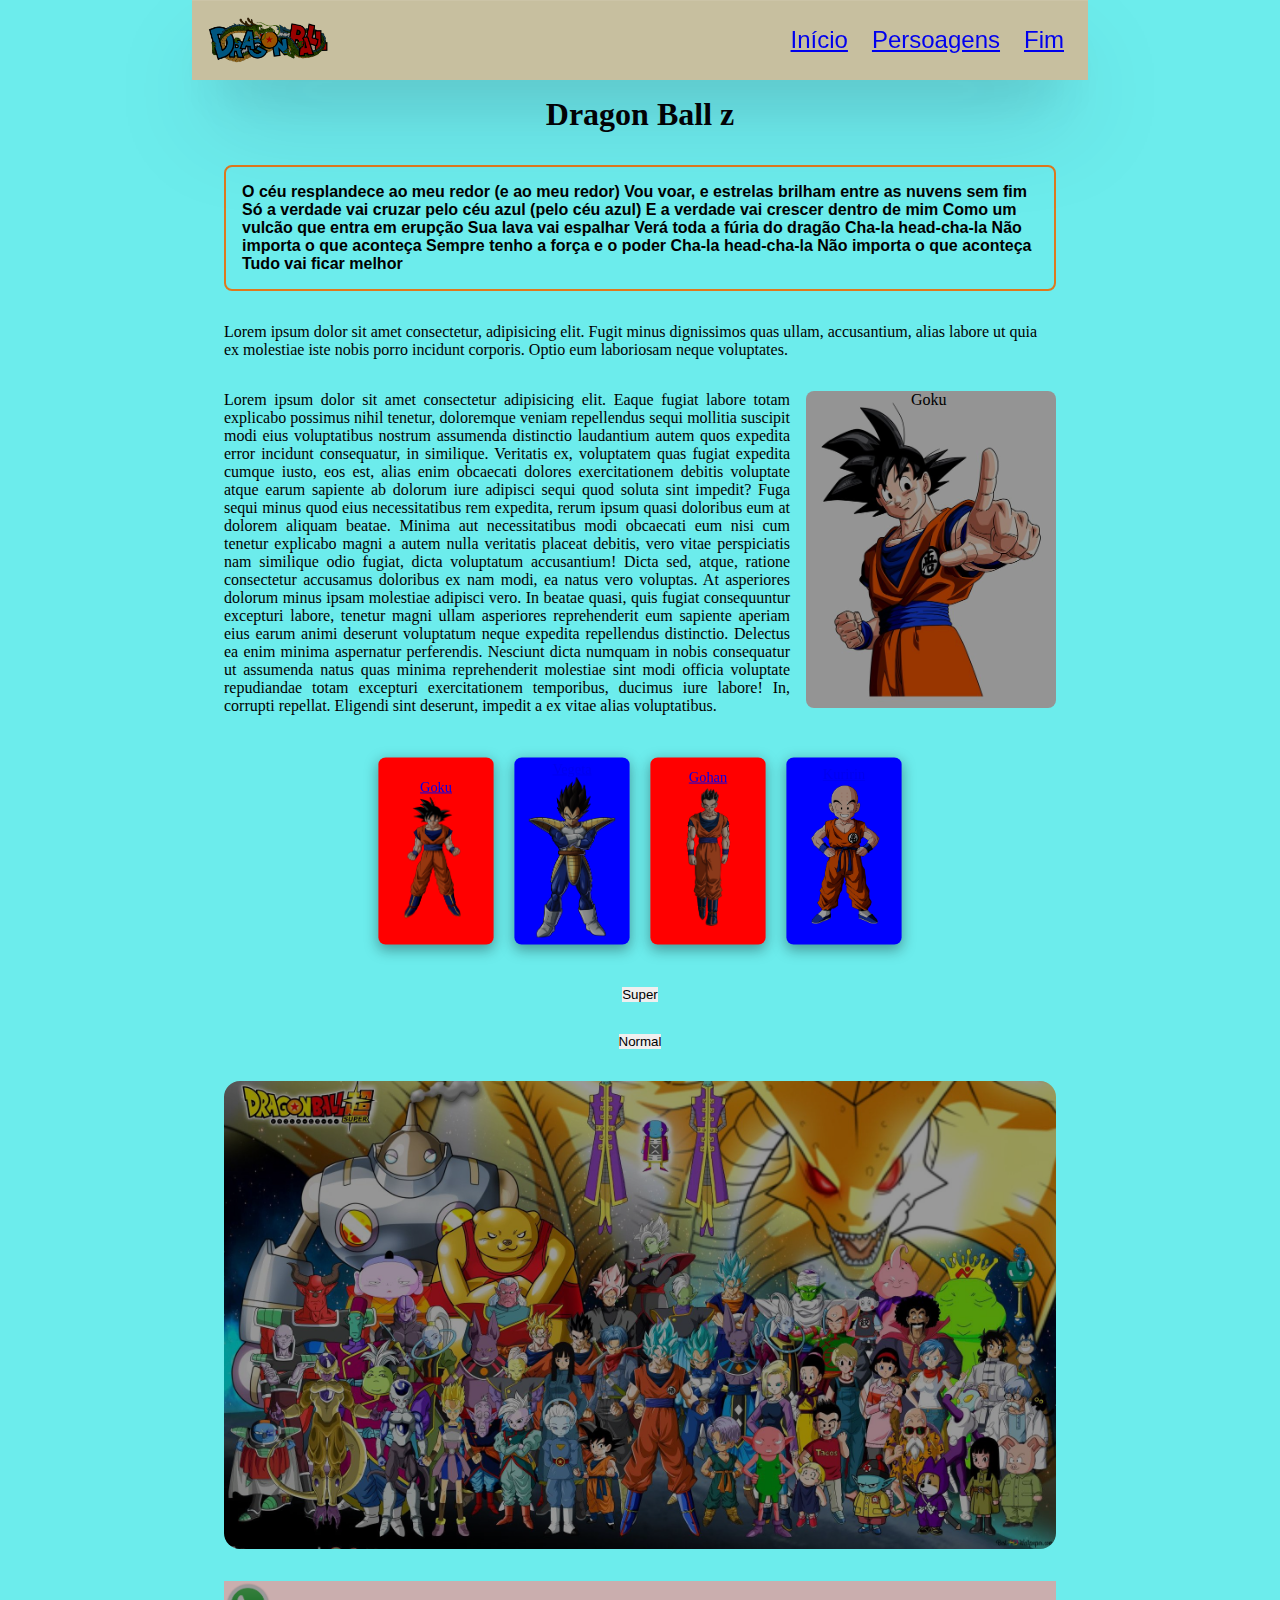
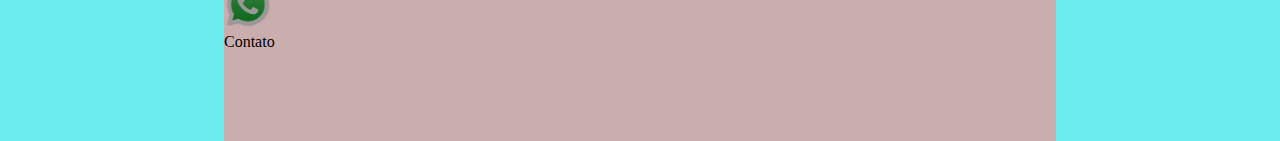
<file: index.html>
<!DOCTYPE html>
<html lang="pt-br">
  <head>
    <meta charset="UTF-8" />
    <meta name="viewport" content="width=device-width, initial-scale=1.0" />
    <title>Oi, eu sou o Goku!</title>
    <link rel="stylesheet" href="cssdbz.css" />
  </head>

  <body>
    <header>
      <img id="sheilong" src="./imagens/dragon ball.png" alt="sheilong" />
      <nav class="menu">
        <a href="#"> Início </a>
        <a href="#grande"> Persoagens </a>
        <a href="#fim"> Fim </a>
      </nav>
    </header>
    <div id="titulo"></div>
    <h2>
      O céu resplandece ao meu redor (e ao meu redor) Vou voar, e estrelas
      brilham entre as nuvens sem fim Só a verdade vai cruzar pelo céu azul
      (pelo céu azul) E a verdade vai crescer dentro de mim Como um vulcão que
      entra em erupção Sua lava vai espalhar Verá toda a fúria do dragão Cha-la
      head-cha-la Não importa o que aconteça Sempre tenho a força e o poder
      Cha-la head-cha-la Não importa o que aconteça Tudo vai ficar melhor
    </h2>
    <p>
      Lorem ipsum dolor sit amet consectetur, adipisicing elit. Fugit minus
      dignissimos quas ullam, accusantium, alias labore ut quia ex molestiae
      iste nobis porro incidunt corporis. Optio eum laboriosam neque voluptates.
    </p>
    <div id="texto-imagem">
      <p id="grande">
        Lorem ipsum dolor sit amet consectetur adipisicing elit. Eaque fugiat
        labore totam explicabo possimus nihil tenetur, doloremque veniam
        repellendus sequi mollitia suscipit modi eius voluptatibus nostrum
        assumenda distinctio laudantium autem quos expedita error incidunt
        consequatur, in similique. Veritatis ex, voluptatem quas fugiat expedita
        cumque iusto, eos est, alias enim obcaecati dolores exercitationem
        debitis voluptate atque earum sapiente ab dolorum iure adipisci sequi
        quod soluta sint impedit? Fuga sequi minus quod eius necessitatibus rem
        expedita, rerum ipsum quasi doloribus eum at dolorem aliquam beatae.
        Minima aut necessitatibus modi obcaecati eum nisi cum tenetur explicabo
        magni a autem nulla veritatis placeat debitis, vero vitae perspiciatis
        nam similique odio fugiat, dicta voluptatum accusantium! Dicta sed,
        atque, ratione consectetur accusamus doloribus ex nam modi, ea natus
        vero voluptas. At asperiores dolorum minus ipsam molestiae adipisci
        vero. In beatae quasi, quis fugiat consequuntur excepturi labore,
        tenetur magni ullam asperiores reprehenderit eum sapiente aperiam eius
        earum animi deserunt voluptatum neque expedita repellendus distinctio.
        Delectus ea enim minima aspernatur perferendis. Nesciunt dicta numquam
        in nobis consequatur ut assumenda natus quas minima reprehenderit
        molestiae sint modi officia voluptate repudiandae totam excepturi
        exercitationem temporibus, ducimus iure labore! In, corrupti repellat.
        Eligendi sint deserunt, impedit a ex vitae alias voluptatibus.
      </p>
      <section class="goku-dedo">
        <img id="kakaroto" src="./imagens/sg.jpg" alt="gokudedo" />
        <p class="centro">Goku</p>
      </section>
    </div>
    <div id="cards-conteiner"></div>
    <button onclick="power();">Super</button>
    <button onclick="normal();">Normal</button>
    <img id="todos" src="./imagens/todos.jpg" alt="foto com todos" />

    <footer id="fim">
      <img src="./imagens/whasapp.png" alt="whasapp" />
      <p>Contato</p>
    </footer>
  </body>
  <script src="./script.js"></script>
</html>
</file>
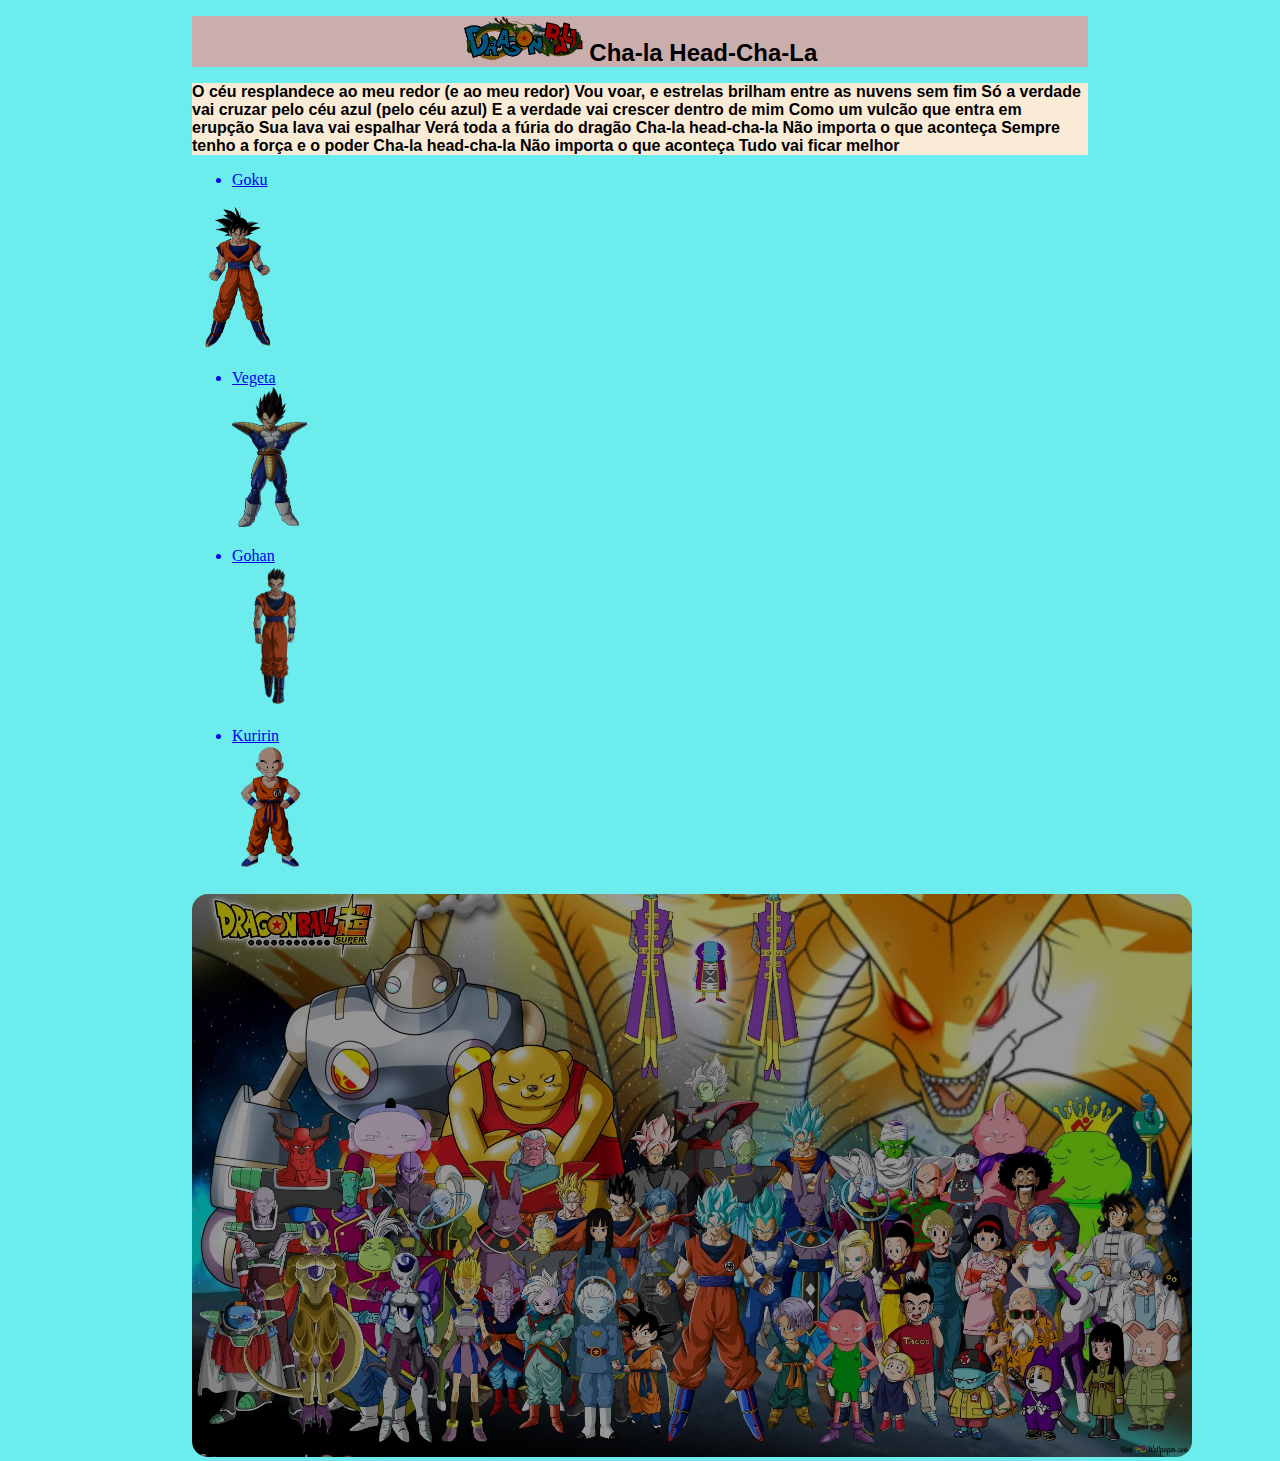
<file: index2.html>
<!DOCTYPE html>
<html lang="pt-br">
  <head>
    <meta charset="UTF-8" />
    <meta name="viewport" content="width=device-width, initial-scale=1.0" />
    <title>Oi, eu sou o Goku!</title>
    <style>
      body {
        padding-inline: 2rem;
        background-color: rgb(108, 236, 236);
        width: 70%;
        margin: auto;
      }
      h1 {
        background-color: rgb(202, 174, 174);
        font-family: Arial, Helvetica, sans-serif;
        text-align: center;
        font-size: x-large;
      }
      h2 {
        font-size: medium;
        font-family: "Lucida Sans", "Lucida Sans Regular", "Lucida Grande",
          "Lucida Sans Unicode", Geneva, Verdana, sans-serif;
        background-color: antiquewhite;
      }
      #goku {
        width: 100px;
      }
      #goku:hover {
        width: 105px;
      }
      #vegeta {
        width: 75px;
      }
      #vegeta:hover {
        width: 80px;
      }
      #gohan {
        width: 85px;
      }
      #gohan:hover {
        width: 90px;
      }
      #kuririn {
        width: 75px;
      }
      #kuririn:hover {
        width: 80px;
      }
      #sheilong {
        width: 120px;
        right: auto;
      }
      #todos {
        border-radius: 1rem;
        width: 1000px;
      }

      img {
        transition: 200ms;
        filter: brightness(60%);
      }
      img:hover {
        transition: 200ms;
        filter: brightness(100%);
      }
    </style>
  </head>
  <body>
    <h1>
      <img id="sheilong" src="./imagens/dragon ball.png" alt="sheilong" />
      Cha-la Head-Cha-La
    </h1>
    <h2>
      O céu resplandece ao meu redor (e ao meu redor) Vou voar, e estrelas
      brilham entre as nuvens sem fim Só a verdade vai cruzar pelo céu azul
      (pelo céu azul) E a verdade vai crescer dentro de mim Como um vulcão que
      entra em erupção Sua lava vai espalhar Verá toda a fúria do dragão Cha-la
      head-cha-la Não importa o que aconteça Sempre tenho a força e o poder
      Cha-la head-cha-la Não importa o que aconteça Tudo vai ficar melhor
    </h2>
    <ul>
      <a target="_back" href="https://pt.wikipedia.org/wiki/Goku">
        <li>Goku</li>
      </a>
    </ul>
    <a target="_back" href="https://pt.wikipedia.org/wiki/Goku">
      <img id="goku" src="./imagens/goku saga z.webp" alt="goku" />
    </a>

    <ul>
      <a target="_back" href="https://pt.wikipedia.org/wiki/Vegeta">
        <li>Vegeta</li>
      </a>
      <a target="_back" href="https://pt.wikipedia.org/wiki/Vegeta">
        <img id="vegeta" src="./imagens/vegeta saga z.webp" alt="vegeta" />
      </a>
    </ul>

    <ul>
      <a target="_back" href="https://pt.wikipedia.org/wiki/Son_Gohan">
        <li>Gohan</li>
      </a>
      <a target="_back" href="https://pt.wikipedia.org/wiki/Son_Gohan">
        <img id="gohan" src="./imagens/Gohan.webp" alt="gohan" />
      </a>
    </ul>

    <ul>
      <a target="_back" href="https://pt.wikipedia.org/wiki/Kuririn">
        <li>Kuririn</li>
      </a>
      <a target="_back" href="https://pt.wikipedia.org/wiki/Kuririn">
        <img id="kuririn" src="./imagens/kuririn saga z.webp" alt="kuririn" />
      </a>
    </ul>
    <img id="todos" src="./imagens/todos.jpg" alt="foto com todos" />
  </body>
</html>
</file>
<file: cssdbz.css>
* {
    margin: 0;
    padding: 0;
    box-sizing: border-box;
    border: 0;
    scroll-behavior: smooth;
}

body {
    display: flex;
    flex-direction: column;
    gap: 2rem;
    padding-inline: 2rem;
    background-color: rgb(108, 236, 236);
    width: 70%;
    margin: auto;
    align-items: center;
}

header {
    z-index: 10;
    position: fixed;
    width: 70%;
    background-color: rgb(202, 174, 174);
    font-family: Arial, Helvetica, sans-serif;
    text-align: center;
    font-size: x-large;
    display: flex;
    justify-content: space-between;
    height: 5rem;
    padding-inline: 1rem;
    align-items: center;
    box-shadow: rgba(255, 255, 255, 0.1) 0px 1px 1px 0px inset, rgba(50, 50, 93, 0.25) 0px 50px 100px -20px, rgba(0, 0, 0, 0.3) 0px 30px 60px -30px;
}

.menu a:hover {
    background-color: rgba(68, 87, 162, 0.792);
    box-shadow: rgba(248, 247, 247, 0.482) 0px 54px 55px, rgba(248, 247, 247, 0.482) 0px -12px 30px, rgba(248, 247, 247, 0.482) 0px 4px 6px, rgba(248, 247, 247, 0.482) 0px 12px 13px, rgba(248, 247, 247, 0.482) 0px -3px 5px;
}

.menu {
    height: 100%;
    display: flex;
    align-items: center;
    gap: .5rem;
}

.menu a {
    height: 100%;
    display: flex;
    align-items: center;
    padding-inline: .5rem;
}

h2 {
    font-size: medium;
    font-family: "Lucida Sans", "Lucida Sans Regular", "Lucida Grande",
        "Lucida Sans Unicode", Geneva, Verdana, sans-serif;
    border: 2px rgba(230, 112, 15, 0.938) solid;
    padding: 1rem;
    border-radius: .5rem;
}

#texto-imagem {
    display: flex;
    gap: 1rem;
}

#texto-imagem img {
    width: 250px;
    border-radius: .5rem;
}

.goku-dedo {
    position: relative;
}

.centro {
    position: absolute;
    top: 0%;
    left: 42%;
}

#grande {
    text-align: justify;
}

.card img {
    width: 100%;
}

#sheilong {
    width: 120px;
    right: auto;
}

#todos {
    border-radius: 1rem;
    width: 100%;
}

img {
    transition: 200ms;
    filter: brightness(60%);
}

img:hover {
    transition: 200ms;
    filter: brightness(100%);
}

.card {
    width: 8rem;
    display: flex;
    flex-direction: column;
    justify-content: center;
    align-items: center;
    padding: 1rem;
    background-color: rgba(25, 125, 138, 0.651);
    border-radius: .5rem;
    height: 13rem;
    transform: scale(90%);
    transition: all 200ms;
    box-shadow: rgba(0, 0, 0, 0.35) 0px 5px 15px;
}

.card:hover {
    transform: scale(100%);
}

#cards-conteiner {
    display: flex;
    justify-content: center;
    align-items: center;
    gap: .5rem;
    flex-wrap: wrap;
}

footer {
    width: 100%;
    height: 10rem;
    background-color: rgb(202, 174, 174);
}

footer img {
    width: 3rem;
}
</file>
